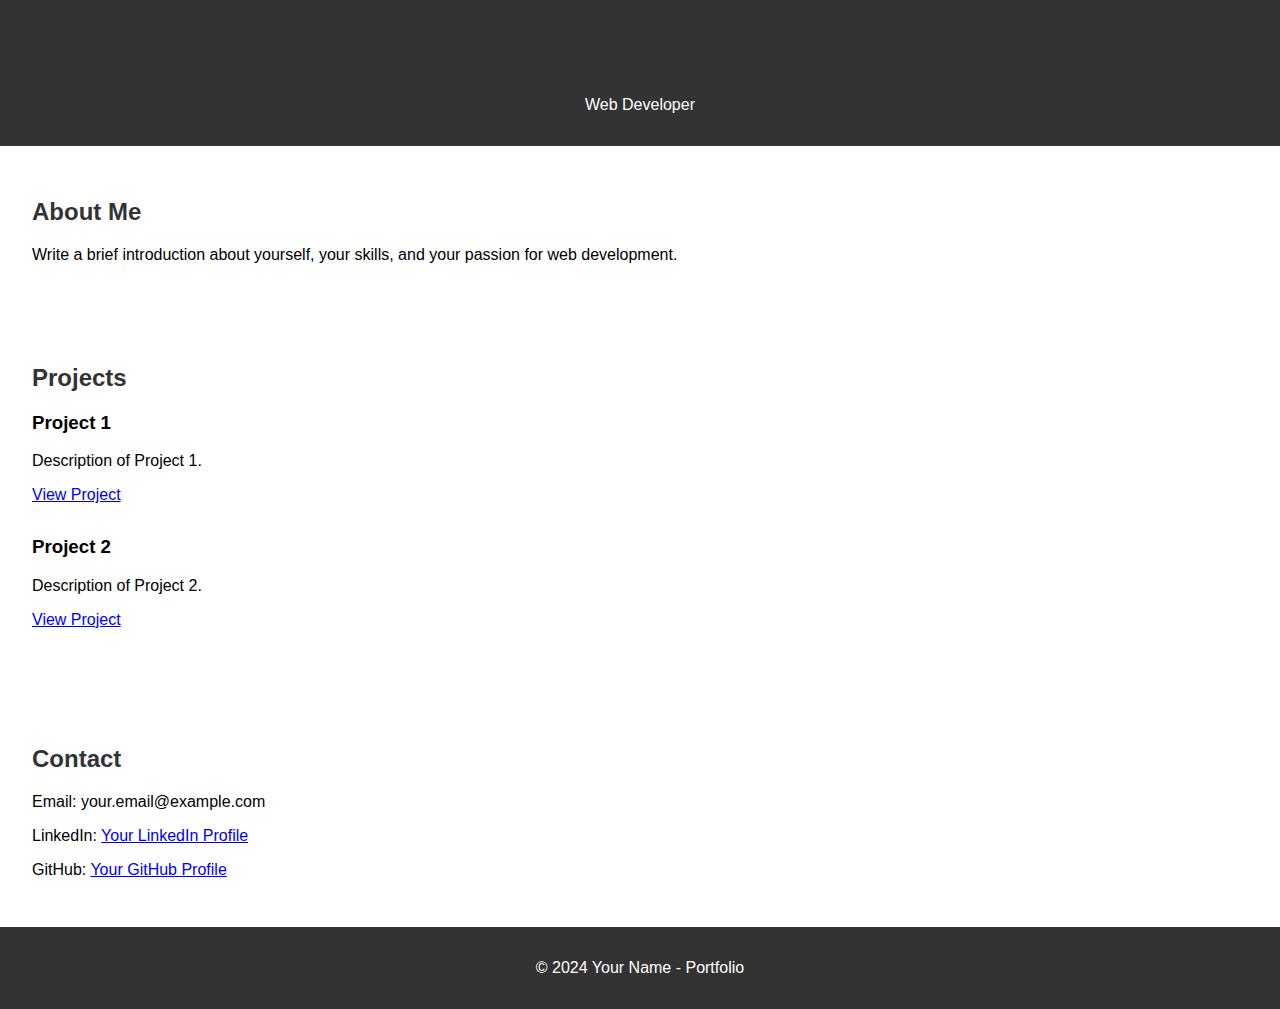
<file: index.html>
<!DOCTYPE html>
<html lang="en">

<head>
    <meta charset="UTF-8">
    <meta name="viewport" content="width=device-width, initial-scale=1.0">
    <title>Your Name - Portfolio</title>
    <style>
        body {
            font-family: 'Arial', sans-serif;
            margin: 0;
            padding: 0;
            box-sizing: border-box;
        }

        header {
            background-color: #333;
            color: #fff;
            padding: 1em;
            text-align: center;
        }

        section {
            padding: 2em;
        }

        h1, h2 {
            color: #333;
        }

        .project {
            margin-bottom: 2em;
        }

        footer {
            background-color: #333;
            color: #fff;
            text-align: center;
            padding: 1em;
        }
    </style>
</head>

<body>

    <header>
        <h1>Your Name</h1>
        <p>Web Developer</p>
    </header>

    <section id="about">
        <h2>About Me</h2>
        <p>Write a brief introduction about yourself, your skills, and your passion for web development.</p>
    </section>

    <section id="projects">
        <h2>Projects</h2>

        <div class="project">
            <h3>Project 1</h3>
            <p>Description of Project 1.</p>
            <p><a href="#">View Project</a></p>
        </div>

        <div class="project">
            <h3>Project 2</h3>
            <p>Description of Project 2.</p>
            <p><a href="#">View Project</a></p>
        </div>
        <!-- Add more projects as needed -->

    </section>

    <section id="contact">
        <h2>Contact</h2>
        <p>Email: your.email@example.com</p>
        <p>LinkedIn: <a href="https://www.linkedin.com/in/your-linkedin-profile/">Your LinkedIn Profile</a></p>
        <p>GitHub: <a href="https://github.com/your-github-username">Your GitHub Profile</a></p>
    </section>

    <footer>
        <p>&copy; 2024 Your Name - Portfolio</p>
    </footer>

</body>

</html>
</file>
